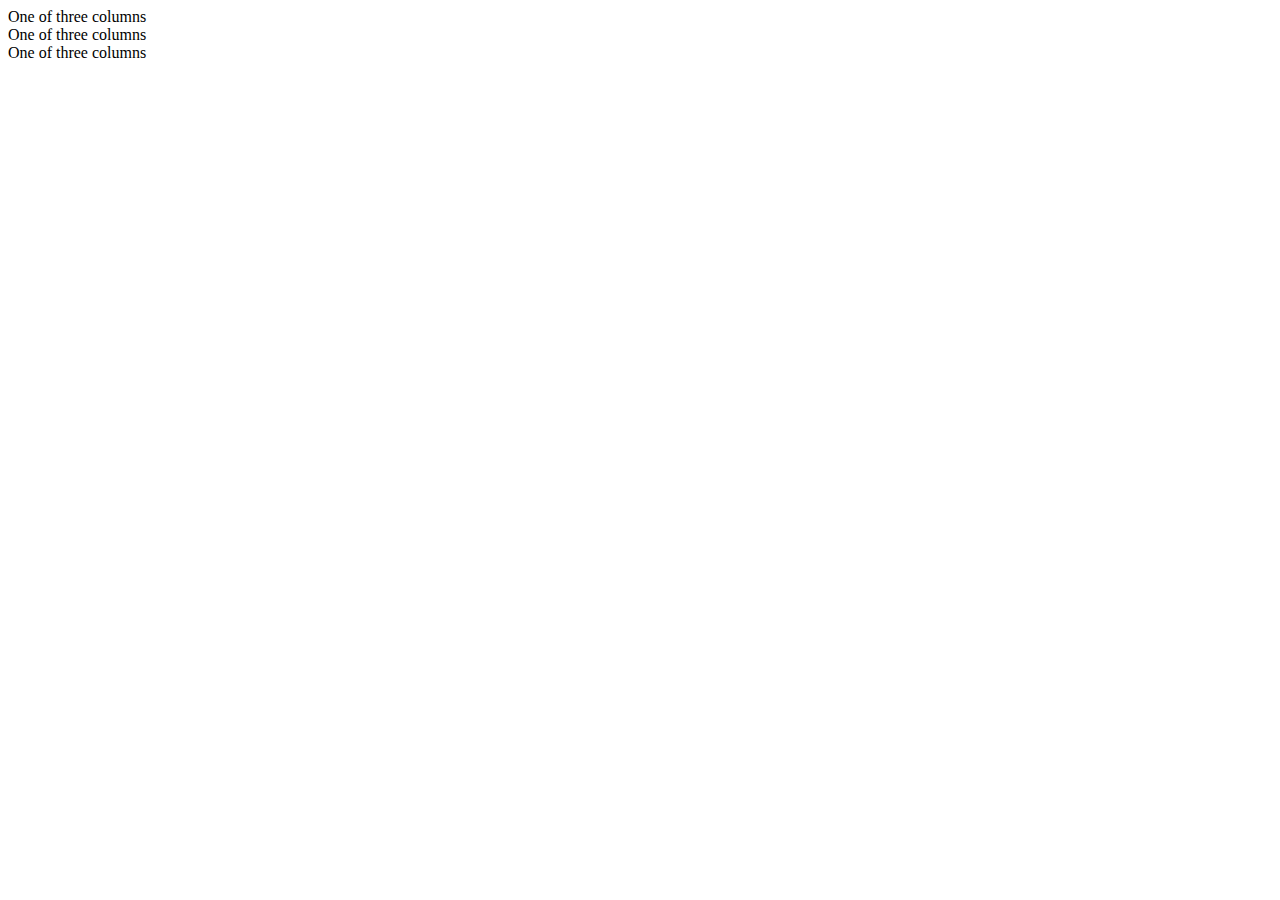
<file: Bootstrap.html>
<!DOCTYPE html>
<html lang="en">
<head>
    <meta charset="UTF-8">
    <meta http-equiv="X-UA-Compatible" content="IE=edge">
    <meta name="viewport" content="width=device-width, initial-scale=1.0">
    <title>Bootstrap</title>
    <!-- Ressource CSS de Bootstrap -->
    <link href="https://cdn.jsdelivr.net/npm/bootstrap@5.0.1/dist/css/bootstrap.min.css" rel="stylesheet" integrity="sha384-+0n0xVW2eSR5OomGNYDnhzAbDsOXxcvSN1TPprVMTNDbiYZCxYbOOl7+AMvyTG2x" crossorigin="anonymous">
    
</head>
<body>



    <div class="container">
        <div class="row">
          <div class="col align-self-start">
            One of three columns
          </div>
          <div class="col align-self-center">
            One of three columns
          </div>
          <div class="col align-self-end">
            One of three columns
          </div>
        </div>
      </div>




    
    <!-- Ressource JaavaScript de Bootstrap -->
    <script src="https://cdn.jsdelivr.net/npm/bootstrap@5.0.1/dist/js/bootstrap.bundle.min.js" integrity="sha384-gtEjrD/SeCtmISkJkNUaaKMoLD0//ElJ19smozuHV6z3Iehds+3Ulb9Bn9Plx0x4" crossorigin="anonymous"></script>
</body>
</html>
</file>
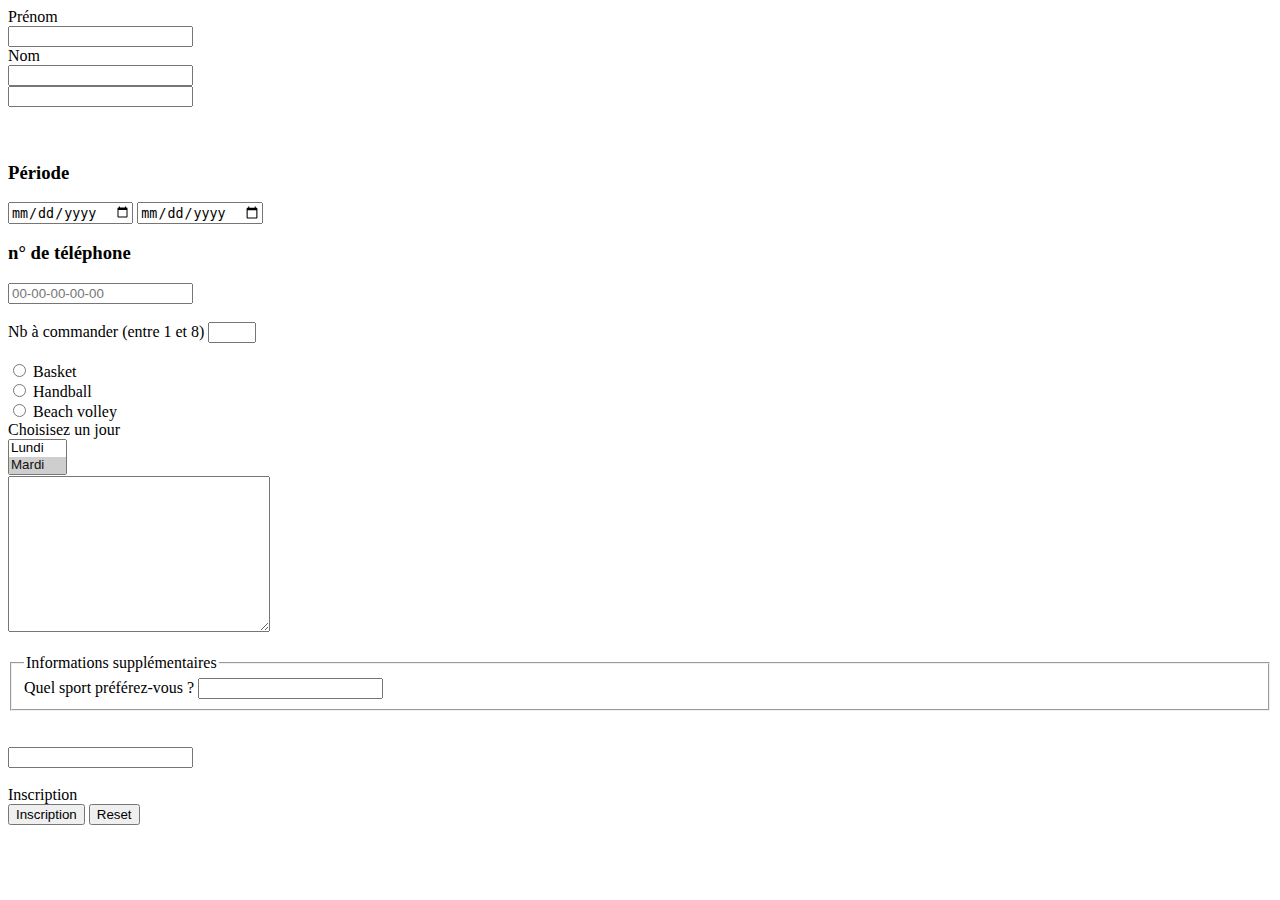
<file: Form.html>
<!DOCTYPE html>
<html lang="en">

<head>
    <meta charset="UTF-8">
    <meta http-equiv="X-UA-Compatible" content="IE=edge">
    <meta name="viewport" content="width=device-width, initial-scale=1.0">
    <title>Formulaire</title>
</head>

<body>
    <form action="./page1.html" target="_blank" method="POST" autocomplete="on">

        <label for="fname">Prénom</label><br>
        <input type="text" id="fname" required><br>

        <label for="lname">Nom</label><br>
        <input type="text" id="lname" required><br>

        <input type="password" id="password" required><br>

        <br><br>

        <h3>Période</h3>
        <input type="date" id="datedebut" name="datedebut">
        <input type="date" id="datefin" name="datefin">




        <h3>n° de téléphone</h3>
        <input type="tel" placeholder="00-00-00-00-00" pattern="[0-9]{2}-[0-9]{2}-[0-9]{2}-[0-9]{2}-[0-9]{2}" required>
        <br>
        <br>
        <label for="quantity">Nb à commander (entre 1 et 8)</label>
        <input type="number" min="1" max="8">
        <br>
        <br>

        <input type="radio" value="Basket" id="sport" name="sport">
        <label for="sport">Basket</label><br>
        <input type="radio" value="Handball" id="sport" name="sport">
        <label for="sport">Handball</label><br>
        <input type="radio" value="Beach volley" id="sport" name="sport">
        <label for="sport">Beach volley</label><br>

        <label for="jour">Choisisez un jour</label><br>
        <select name="jour" size="2" multiple>
            <option value="lundi">Lundi</option>
            <option value="mardi" selected>Mardi</option>
            <option value="mercredi">Mercredi</option>
            <option value="jeudi">Jeudi</option>
            <option value="vendredi">Vendredi</option>
        </select>
        <br>
        <textarea name="message" id="message" cols="30" rows="10"></textarea>
        <br>
        <br>
        <fieldset>
            <legend>Informations supplémentaires</legend>
            <label for="hobby">Quel sport préférez-vous ?</label>
            <input type="text" name="hobby" /> <br>
        </fieldset>
        <br>
        <br>
        <input list="navigateurs">
        <datalist id="navigateurs">
            <option value="IE"></option>
            <option value="Edge"></option>
            <option value="Firefox"></option>
            <option value="Chrome"></option>
            <option value="Safari"></option>
        </datalist>
        <br>
        <br>

        <label for="inscription">Inscription</label><br>
        <input type="submit" value="Inscription">


        <input type="reset">
    </form>
</body>

</html>
</file>
